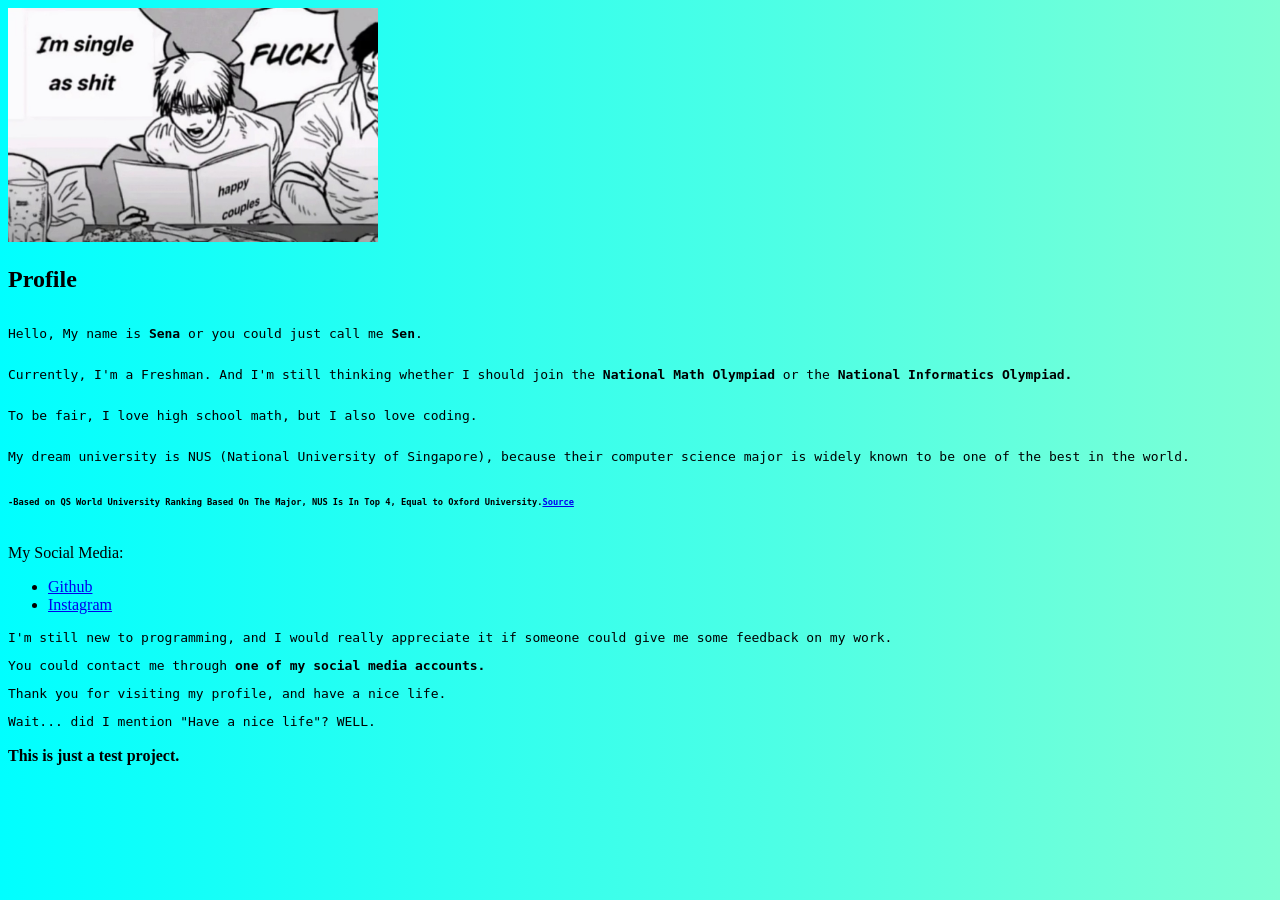
<file: index.html>
<!DOCTYPE html>
<html lang="EN">
    <head>
        <meta charset="UTF-8">
        <meta name="viewport" content="width=device-width, initial-scale=1.0">
        <link rel="icon" href="Source/favicon.ico">
        <title>Profile</title>
        <link rel="stylesheet" href="hoho.css">
    </head>
    <body>
        <div id="header">
            <img src="Source/random.png" alt="haha" width="370px">
            </div>
        <h2>Profile</h2>
            <div id="nama" >
                <p>Hello, My name is <strong>Sena</strong> or you could just call me <strong>Sen</strong>.</p>
                <p>Currently, I'm a Freshman. And I'm still thinking whether I should join the <strong>National Math Olympiad</strong> or the <strong>National Informatics Olympiad.</strong></p>
                <p>To be fair, I love high school math, but I also love coding.</p>
                <p>My dream university is NUS (National University of Singapore), because their computer science major is widely known to be one of the best in the world.</p>
                <h6>-Based on QS World University Ranking Based On The Major, NUS Is In Top 4, Equal to Oxford University.<a href="https://www.topuniversities.com/university-subject-rankings/computer-science-information-systems">Source</a></h6>
            </div>
        
        <p>My Social Media:</p>
        <div id="List">
            <ul>
                <li><a href="https://github.com/Shoreee12">Github </a></li>
                <li><a href="https://www.instagram.com/yakinickuh/">Instagram</a></li>
            </ul>
        </div>
        <div id="isi">
        <p>I'm still new to programming, and I would really appreciate it if someone could give me some feedback on my work.</p>
        <p>You could contact me through <strong>one of my social media accounts.</strong></p>
        <p>Thank you for visiting my profile, and have a nice life.</p>
        <p>Wait... did I mention "Have a nice life"? WELL.</p>
        </div>
            <h3></h3><strong>This is just a test project.</strong></h3>
        </div>
    </body>
</html>
</file>
<file: hoho.css>
#nama {
    align-items: left;
    display: flex;
    flex-direction: column;
    font-family: monospace;
}

#list {
    font-family: monospace;
}

#isi {
    font-family: monospace;
}

body {
    background: linear-gradient(to left, aquamarine, cyan);
}
</file>
